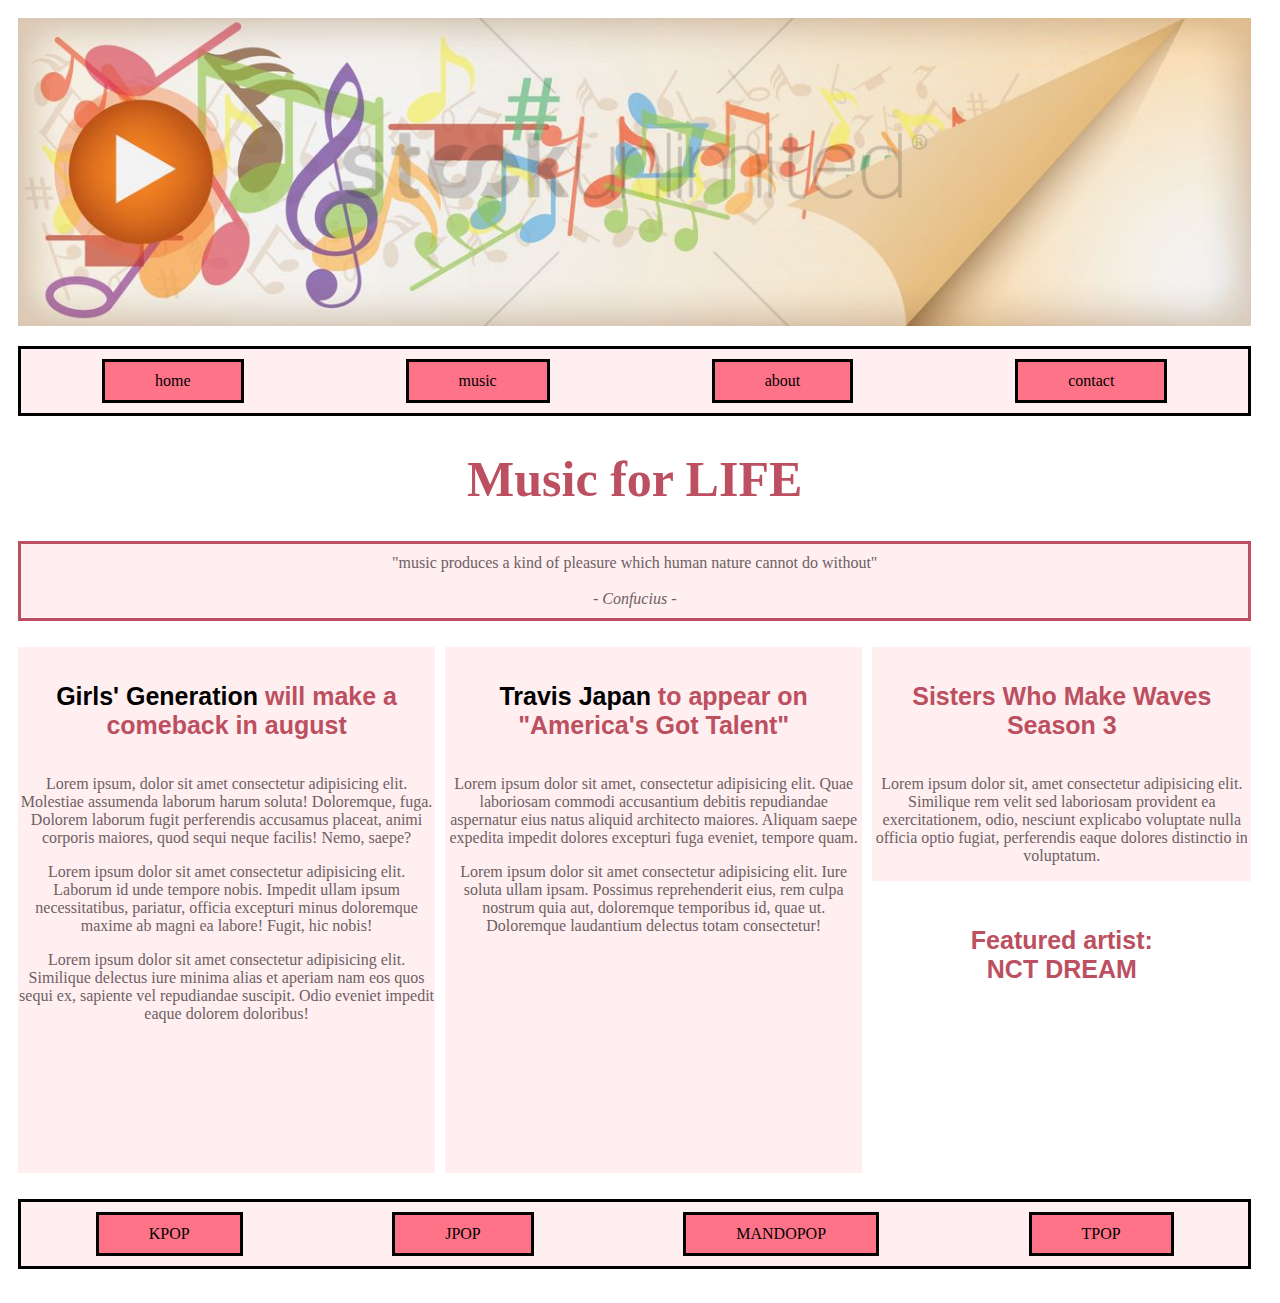
<file: opdracht 1/index.html>
<!DOCTYPE html>
<html>
    <head>
        <title>opdracht 1 - home</title>
        <link href="styles.css" rel="stylesheet" type="text/css">
        <meta name="viewport" content="width=device-width, initial-scale=1.0">
    </head>
    <body class="build">
        <header class="header">
             <img src="music banner.jpg" alt="banner" width="100%" >
             <nav class="nav">
                <ul class="ul">
                    <li class="home"><a href="index.html">home</a></li>
                    <li class="music"><a href="music.html">music</a></li>
                    <li class="about"><a href="about.html">about</a></li>
                    <li class="contact"><a href="contact.html">contact</a></li>
                </ul>
            </nav>
             <h1>Music for LIFE</h1>
             <p style="text-align:center" class="border">"music produces a kind of pleasure which human nature cannot do without" <br><br><em>- Confucius -</em></p>
        </header>
        <article class="main1">
                <h3><a target="_blank" title="Girl's Generation Wiki" href="https://nl.wikipedia.org/wiki/Girls%27_Generation">Girls' Generation</a> will make a comeback in august</h3>
                <p>
                    Lorem ipsum, dolor sit amet consectetur adipisicing elit. Molestiae assumenda laborum harum soluta! Doloremque, fuga. Dolorem laborum fugit perferendis accusamus placeat, animi corporis maiores, quod sequi neque facilis! Nemo, saepe?
                </p>
                <p>
                    Lorem ipsum dolor sit amet consectetur adipisicing elit. Laborum id unde tempore nobis. Impedit ullam ipsum necessitatibus, pariatur, officia excepturi minus doloremque maxime ab magni ea labore! Fugit, hic nobis!
                </p>
                <p>
                    Lorem ipsum dolor sit amet consectetur adipisicing elit. Similique delectus iure minima alias et aperiam nam eos quos sequi ex, sapiente vel repudiandae suscipit. Odio eveniet impedit eaque dolorem doloribus!
                </p>
        </article>
        <article class="main2">
                <h3><a target="_blank" href="https://johnnys-jr.fandom.com/wiki/Travis_Japan" title="Travis Japan Official Site">Travis Japan</a> to appear on "America's Got Talent"</h3>
                <p>
                    Lorem ipsum dolor sit amet, consectetur adipisicing elit. Quae laboriosam commodi accusantium debitis repudiandae aspernatur eius natus aliquid architecto maiores. Aliquam saepe expedita impedit dolores excepturi fuga eveniet, tempore quam.
                </p>
                <p>
                    Lorem ipsum dolor sit amet consectetur adipisicing elit. Iure soluta ullam ipsam. Possimus reprehenderit eius, rem culpa nostrum quia aut, doloremque temporibus id, quae ut. Doloremque laudantium delectus totam consectetur!
                </p>
        </article>
        <article class="main3">
                <h3>Sisters Who Make Waves Season 3</h3>
                <p>
                    Lorem ipsum dolor sit, amet consectetur adipisicing elit. Similique rem velit sed laboriosam provident ea exercitationem, odio, nesciunt explicabo voluptate nulla officia optio fugiat, perferendis eaque dolores distinctio in voluptatum.
                </p>
        </article>
        <aside class="aside">
            <h3>Featured artist:<br> NCT DREAM</h3>
            <iframe src="https://www.youtube.com/embed/oZP2h3WIzqk" title="YouTube video player" frameborder="0" allow="accelerometer; autoplay; clipboard-write; encrypted-media; gyroscope; picture-in-picture" allowfullscreen></iframe>
        </aside>
        <footer class="footer">
            <nav>
                <ul class="ul">
                    <li class="kpop"><a href="https://en.wikipedia.org/wiki/K-pop" title="KPOP Wiki" target="_blank">KPOP</a></li>
                    <li class="jpop"><a href="https://en.wikipedia.org/wiki/J-pop" title="JPOP Wiki" target="_blank">JPOP</a></li>
                    <li class="mandopop"><a href="https://en.wikipedia.org/wiki/Mandopop" title="MANDOPOP Wiki" target="_blank">MANDOPOP</a></li>
                    <li class="tpop"><a href="https://en.wikipedia.org/wiki/Thai_pop_music" title="TPOP Wiki" target="_blank">TPOP</a></li>
                </ul>
            </nav>
        </footer>
    </body>
</html>
</file>
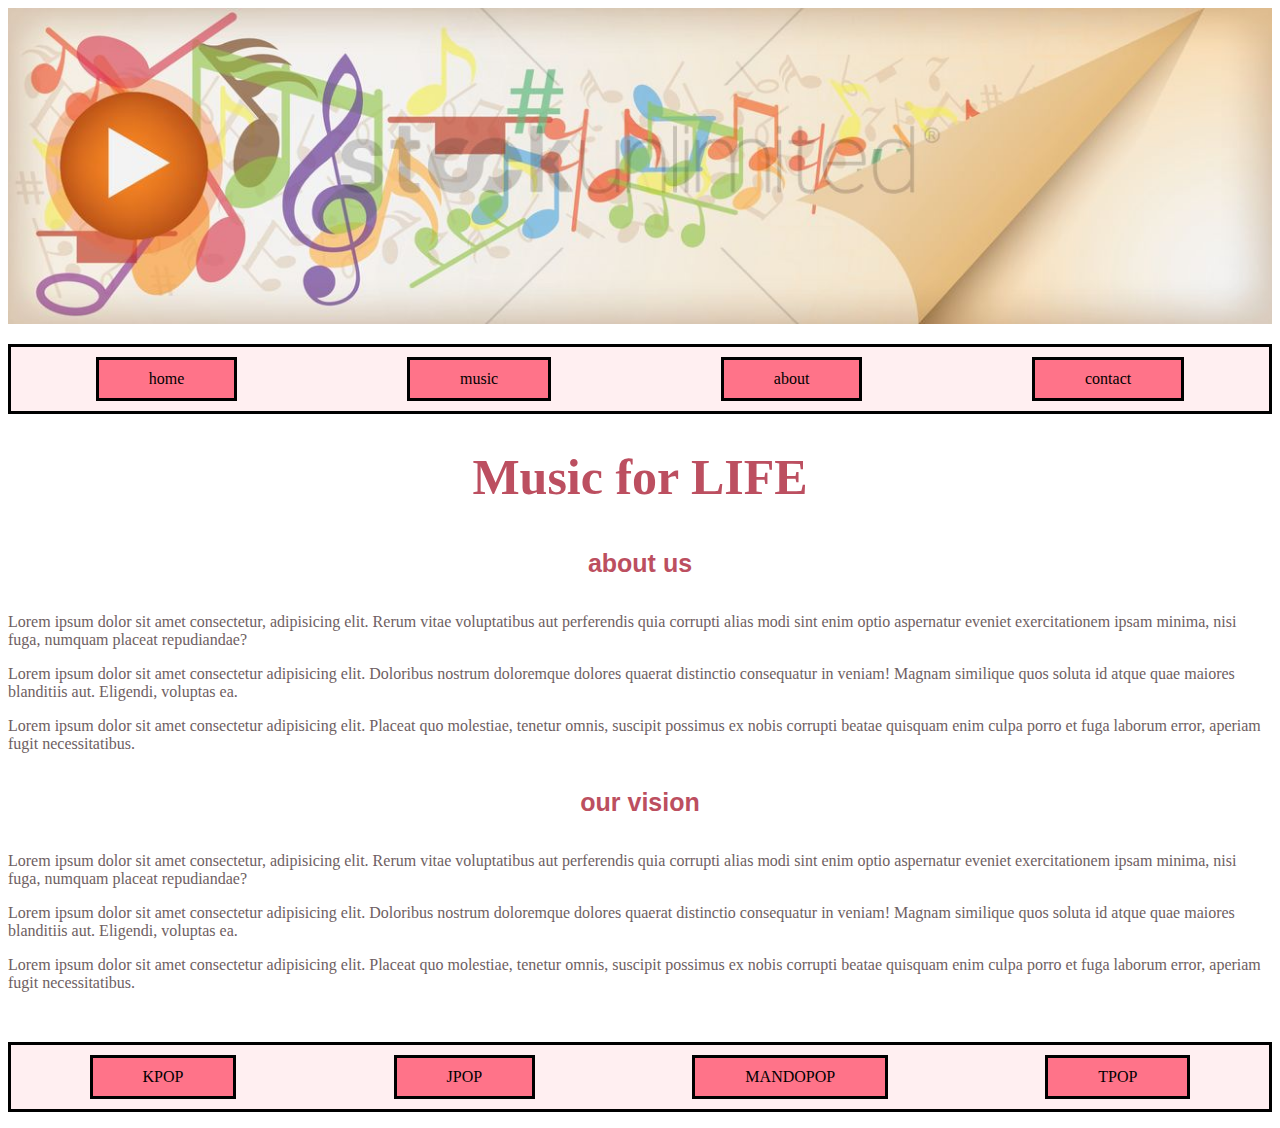
<file: opdracht 1/about.html>
<!DOCTYPE html>
<html>
    <head>
        <title>opdracht 1 - about</title>
        <link href="styles.css" rel="stylesheet" type="text/css">
        <meta name="viewport" content="width=device-width, initial-scale=1.0">
    </head>
    <body>
        <header class="header">
            <img src="music banner.jpg" alt="banner" width="100%" >
            <nav class="nav">
               <ul class="ul">
                   <li class="home"><a href="index.html">home</a></li>
                   <li class="music"><a href="music.html">music</a></li>
                   <li class="about"><a href="about.html">about</a></li>
                   <li class="contact"><a href="contact.html">contact</a></li>
               </ul>
           </nav>
            <h1>Music for LIFE</h1>
        </header>
        <main>
            <h3>about us</h3>
            <p>Lorem ipsum dolor sit amet consectetur, adipisicing elit. Rerum vitae voluptatibus aut perferendis quia corrupti alias modi sint enim optio aspernatur eveniet exercitationem ipsam minima, nisi fuga, numquam placeat repudiandae?</p>
            <p>Lorem ipsum dolor sit amet consectetur adipisicing elit. Doloribus nostrum doloremque dolores quaerat distinctio consequatur in veniam! Magnam similique quos soluta id atque quae maiores blanditiis aut. Eligendi, voluptas ea.</p>
            <p>Lorem ipsum dolor sit amet consectetur adipisicing elit. Placeat quo molestiae, tenetur omnis, suscipit possimus ex nobis corrupti beatae quisquam enim culpa porro et fuga laborum error, aperiam fugit necessitatibus.</p>
            <h3>our vision</h3>
            <p>Lorem ipsum dolor sit amet consectetur, adipisicing elit. Rerum vitae voluptatibus aut perferendis quia corrupti alias modi sint enim optio aspernatur eveniet exercitationem ipsam minima, nisi fuga, numquam placeat repudiandae?</p>
            <p>Lorem ipsum dolor sit amet consectetur adipisicing elit. Doloribus nostrum doloremque dolores quaerat distinctio consequatur in veniam! Magnam similique quos soluta id atque quae maiores blanditiis aut. Eligendi, voluptas ea.</p>
            <p>Lorem ipsum dolor sit amet consectetur adipisicing elit. Placeat quo molestiae, tenetur omnis, suscipit possimus ex nobis corrupti beatae quisquam enim culpa porro et fuga laborum error, aperiam fugit necessitatibus.</p>
            <br>
        </main>
        <footer class="footer">
            <nav>
                <ul class="ul">
                    <li class="kpop"><a href="https://en.wikipedia.org/wiki/K-pop" title="KPOP Wiki" target="_blank">KPOP</a></li>
                    <li class="jpop"><a href="https://en.wikipedia.org/wiki/J-pop" title="JPOP Wiki" target="_blank">JPOP</a></li>
                    <li class="mandopop"><a href="https://en.wikipedia.org/wiki/Mandopop" title="MANDOPOP Wiki" target="_blank">MANDOPOP</a></li>
                    <li class="tpop"><a href="https://en.wikipedia.org/wiki/Thai_pop_music" title="TPOP Wiki" target="_blank">TPOP</a></li>
                </ul>
            </nav>
        </footer>
    </body>   
</html>
</file>
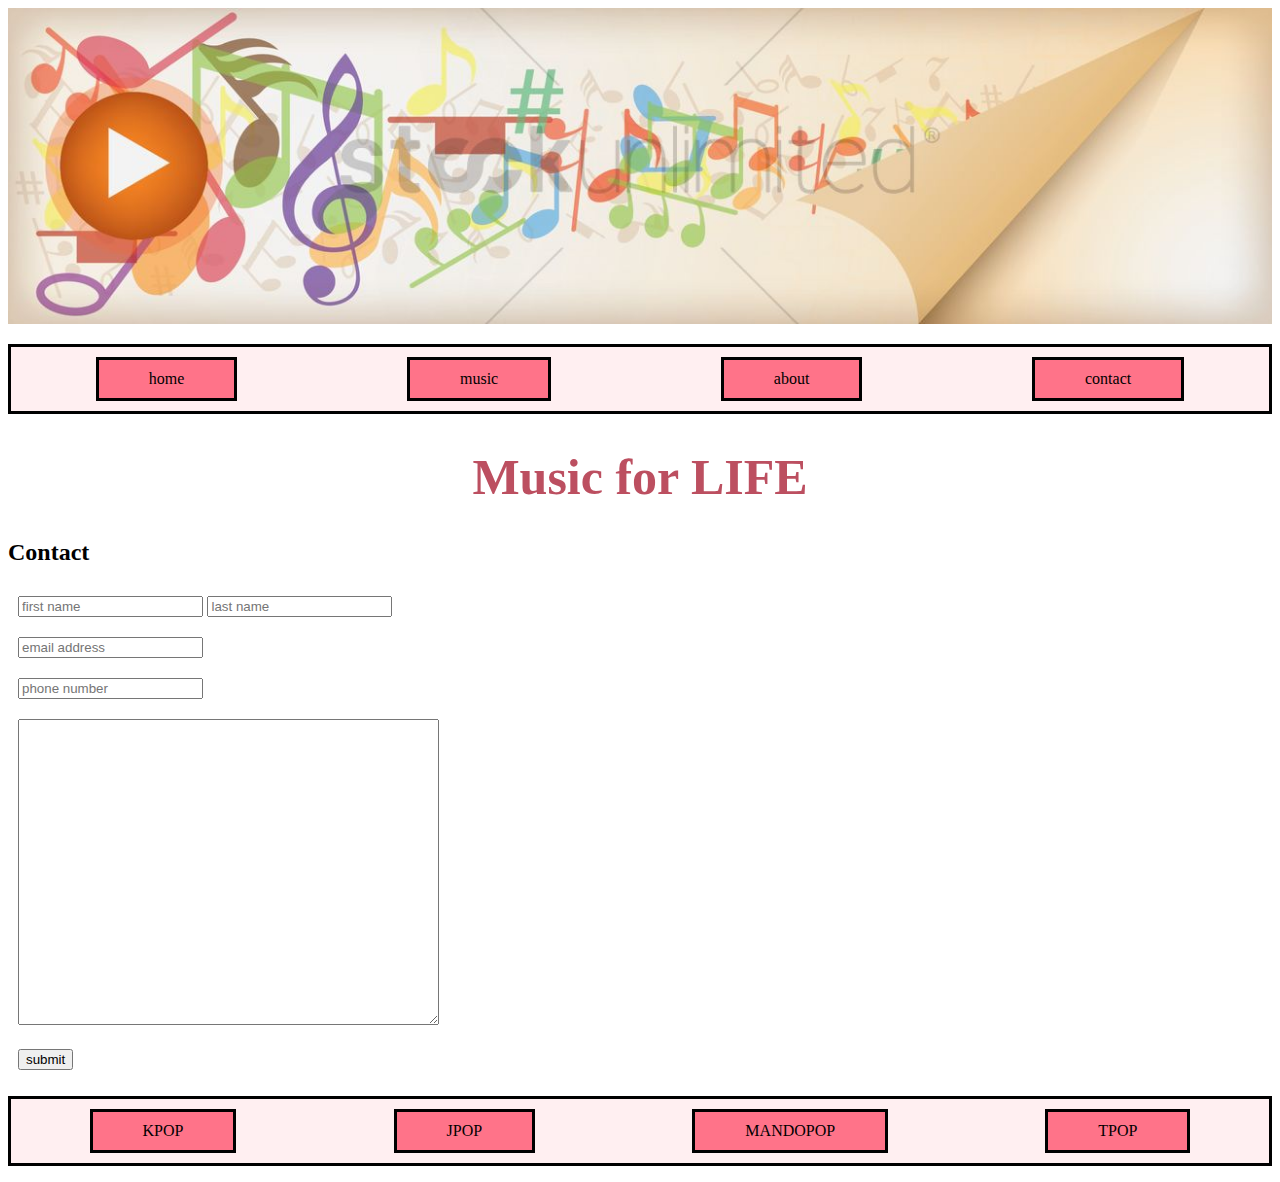
<file: opdracht 1/contact.html>
<!DOCTYPE html>
<html>
    <head>
        <title>opdracht 1 - contact</title>
        <link href="styles.css" rel="stylesheet" type="text/css">
        <meta name="viewport" content="width=device-width, initial-scale=1.0">
    </head>
    <body>
        <header class="header">
            <img src="music banner.jpg" alt="banner" width="100%" >
            <nav class="nav">
               <ul class="ul">
                   <li class="home"><a href="index.html">home</a></li>
                   <li class="music"><a href="music.html">music</a></li>
                   <li class="about"><a href="about.html">about</a></li>
                   <li class="contact"><a href="contact.html">contact</a></li>
               </ul>
           </nav>
            <h1>Music for LIFE</h1>
        </header>
    </body> 
    <h2> Contact</h2>
    <form>
        <div class="form">
        <input type="text" placeholder="first name">
        <input type="text" placeholder="last name">
        </div>
        <div class="form">
        <input type="email" placeholder="email address" required>
        </div>
        <div class="form">
        <input type="tel" placeholder="phone number">
        </div>
        <div class="form">
        <textarea rows="20" cols="50" maxlength="500"></textarea>
        </div>
        <div class="form">
        <input type="submit" value="submit">
        </div>
        <footer class="footer">
            <nav>
                <ul class="ul">
                    <li class="kpop"><a href="https://en.wikipedia.org/wiki/K-pop" title="KPOP Wiki" target="_blank">KPOP</a></li>
                    <li class="jpop"><a href="https://en.wikipedia.org/wiki/J-pop" title="JPOP Wiki" target="_blank">JPOP</a></li>
                    <li class="mandopop"><a href="https://en.wikipedia.org/wiki/Mandopop" title="MANDOPOP Wiki" target="_blank">MANDOPOP</a></li>
                    <li class="tpop"><a href="https://en.wikipedia.org/wiki/Thai_pop_music" title="TPOP Wiki" target="_blank">TPOP</a></li>
                </ul>
            </nav>
        </footer>
    </form>   
</html>
</file>
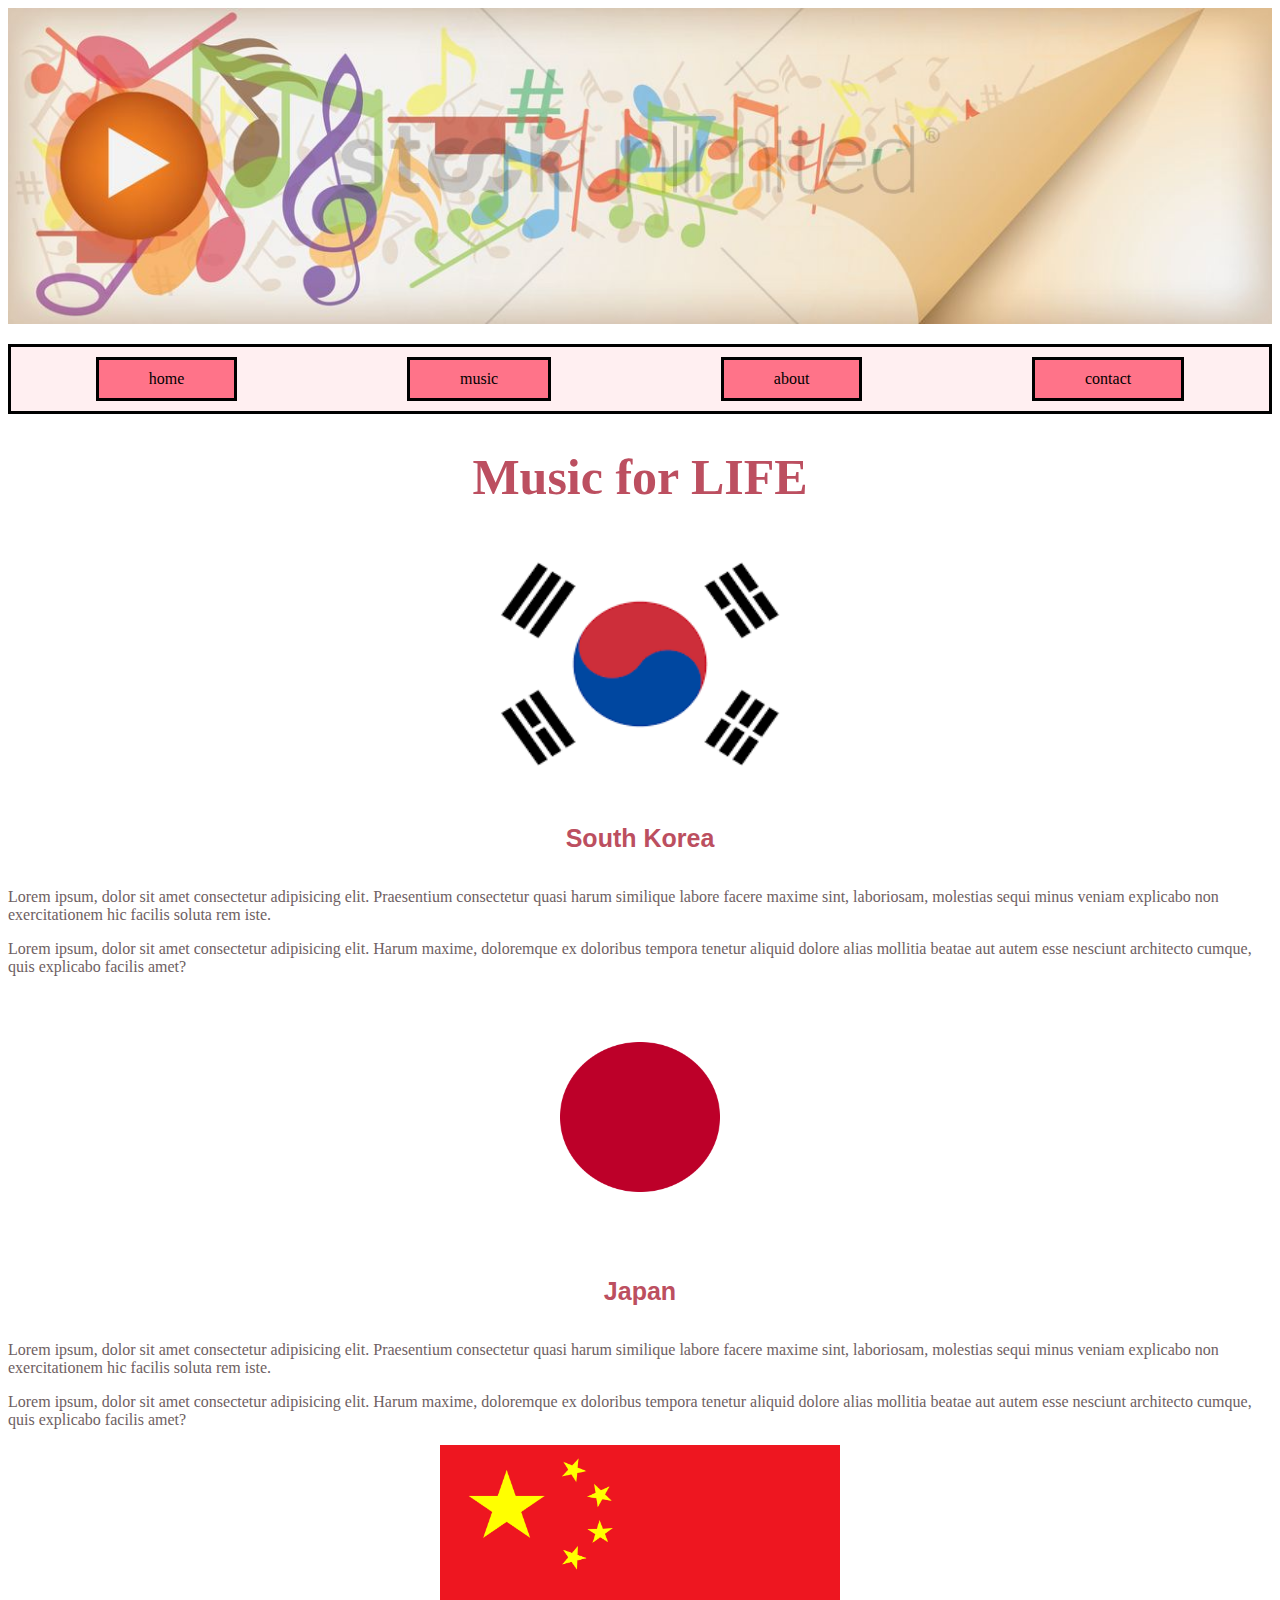
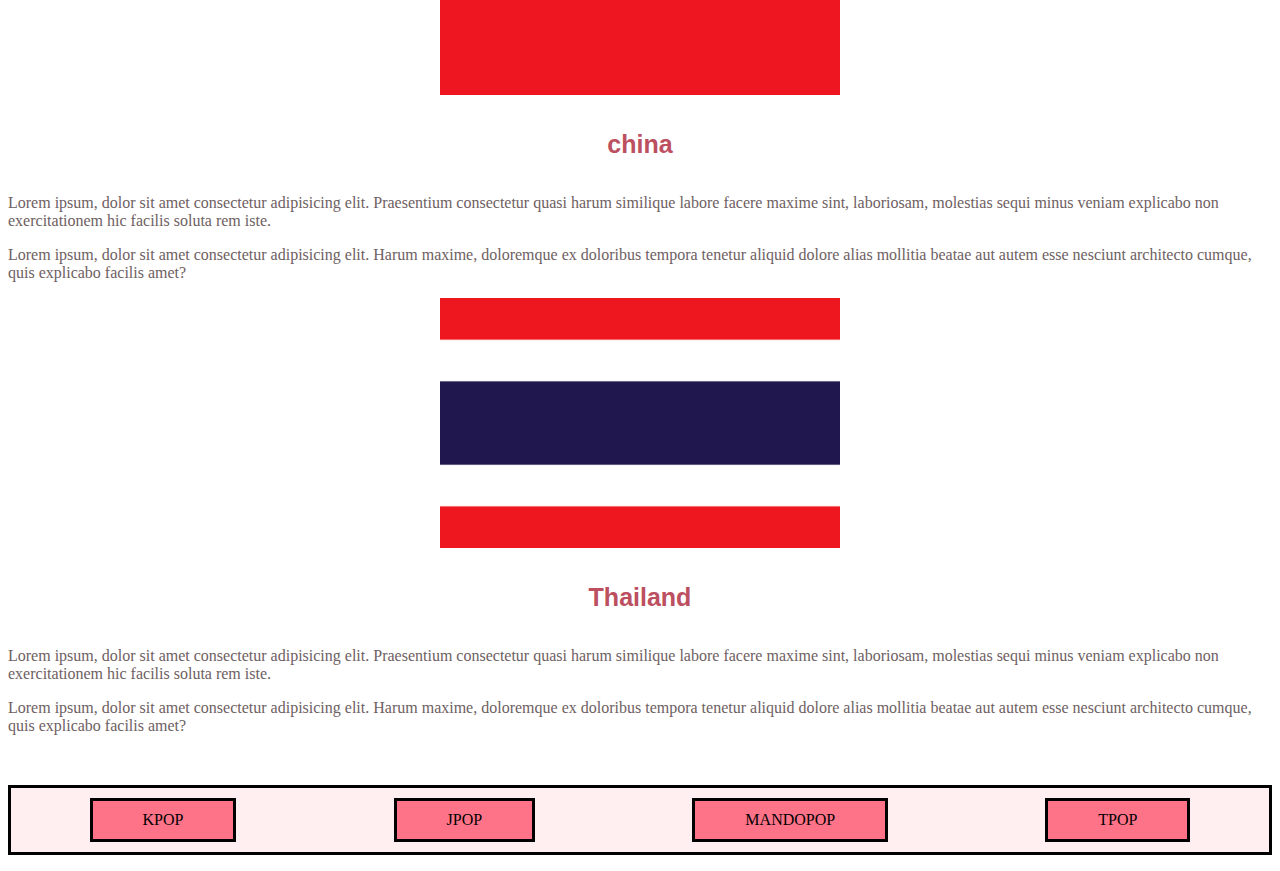
<file: opdracht 1/music.html>
<!DOCTYPE html>
<html>
    <head>
        <title>opdracht 1 - music</title>
        <link href="styles.css" rel="stylesheet" type="text/css">
        <meta name="viewport" content="width=device-width, initial-scale=1.0">
    </head>
    <body>
        <header class="header">
            <img src="music banner.jpg" alt="banner" width="100%" >
            <nav class="nav">
               <ul class="ul">
                   <li class="home"><a href="index.html">home</a></li>
                   <li class="music"><a href="music.html">music</a></li>
                   <li class="about"><a href="about.html">about</a></li>
                   <li class="contact"><a href="contact.html">contact</a></li>
               </ul>
           </nav>
            <h1>Music for LIFE</h1>
        </header>
        <main>
            <div class="box">
                <img class="imgmusic" src="korea.png" alt="Korea">
            </div>
            <div>
                <h3>South Korea</h3>
                <p>Lorem ipsum, dolor sit amet consectetur adipisicing elit. Praesentium consectetur quasi harum similique labore facere maxime sint, laboriosam, molestias sequi minus veniam explicabo non exercitationem hic facilis soluta rem iste.</p>
                <p>Lorem ipsum, dolor sit amet consectetur adipisicing elit. Harum maxime, doloremque ex doloribus tempora tenetur aliquid dolore alias mollitia beatae aut autem esse nesciunt architecto cumque, quis explicabo facilis amet?</p>
            </div>
            <div class="box">
                <img class="imgmusic" src="japan.png" alt="Korea">
            </div>
            <div>
                <h3>Japan</h3>
                <p>Lorem ipsum, dolor sit amet consectetur adipisicing elit. Praesentium consectetur quasi harum similique labore facere maxime sint, laboriosam, molestias sequi minus veniam explicabo non exercitationem hic facilis soluta rem iste.</p>
                <p>Lorem ipsum, dolor sit amet consectetur adipisicing elit. Harum maxime, doloremque ex doloribus tempora tenetur aliquid dolore alias mollitia beatae aut autem esse nesciunt architecto cumque, quis explicabo facilis amet?</p>
            </div>
            <div class="box">
                <img class="imgmusic" src="china.png" alt="Korea">
            </div>
            <div><h3>china</h3>
                <p>Lorem ipsum, dolor sit amet consectetur adipisicing elit. Praesentium consectetur quasi harum similique labore facere maxime sint, laboriosam, molestias sequi minus veniam explicabo non exercitationem hic facilis soluta rem iste.</p>
                <p>Lorem ipsum, dolor sit amet consectetur adipisicing elit. Harum maxime, doloremque ex doloribus tempora tenetur aliquid dolore alias mollitia beatae aut autem esse nesciunt architecto cumque, quis explicabo facilis amet?</p>
            </div>
            <div class="box">
                <img class="imgmusic" src="thailand.png" alt="Korea">
            </div>
            <div><h3>Thailand</h3>
                <p>Lorem ipsum, dolor sit amet consectetur adipisicing elit. Praesentium consectetur quasi harum similique labore facere maxime sint, laboriosam, molestias sequi minus veniam explicabo non exercitationem hic facilis soluta rem iste.</p>
                <p>Lorem ipsum, dolor sit amet consectetur adipisicing elit. Harum maxime, doloremque ex doloribus tempora tenetur aliquid dolore alias mollitia beatae aut autem esse nesciunt architecto cumque, quis explicabo facilis amet?</p>
            </div>
            <br>
        </main>
        <footer class="footer">
            <nav>
                <ul class="ul">
                    <li class="kpop"><a href="https://en.wikipedia.org/wiki/K-pop" title="KPOP Wiki" target="_blank">KPOP</a></li>
                    <li class="jpop"><a href="https://en.wikipedia.org/wiki/J-pop" title="JPOP Wiki" target="_blank">JPOP</a></li>
                    <li class="mandopop"><a href="https://en.wikipedia.org/wiki/Mandopop" title="MANDOPOP Wiki" target="_blank">MANDOPOP</a></li>
                    <li class="tpop"><a href="https://en.wikipedia.org/wiki/Thai_pop_music" title="TPOP Wiki" target="_blank">TPOP</a></li>
                </ul>
            </nav>
        </footer>
    </body>
</html>
</file>
<file: opdracht 1/styles.css>
h1 {
    font-family: papyrus  ;
    font-size: 50px ;
    text-align: center;
    color: #BC4F60;
}

h3 {
    text-align: center;
    font-size: 25px;
    color: #BC4F60;
    font-family: sans-serif;
    padding: 10px;
}

p {
    color: #6E6062;
}

article {
    background: #FFEFF1;
}

a:link, a:visited {
    text-decoration: none;
    color: black;
}


/*class selectors*/

.ul {
    list-style-type: none;
    display: grid;
    grid-template-columns: 1 / -1;
    grid-template-rows: 1 / -1;
    border: solid;
    padding: 10px;
    background: #FFEFF1;
    gap: 5px;
    text-align: center;
}

.home {
    grid-column-start: 1;
    grid-column-end: 2;
    border: solid;
    background: #FF7389;
}

.music {
    grid-column-start: 1;
    grid-column-end: 2;
    border: solid;
    background: #FF7389;
}

.about {
    grid-column-start: 1;
    grid-column-end: 2;
    border: solid;
    background: #FF7389;
}

.contact {
    grid-column-start: 1;
    grid-column-end: 2;
    border: solid;
    background: #FF7389;
}

.kpop {
    grid-column-start: 1;
    grid-column-end: 2;
    border: solid;
    background: #FF7389;
}

.jpop {
    grid-column-start: 1;
    grid-column-end: 2;
    border: solid;
    background: #FF7389;
}

.mandopop {
    grid-column-start: 1;
    grid-column-end: 2;
    border: solid;
    background: #FF7389;
}

.tpop {
    grid-column-start: 1;
    grid-column-end: 2;
    border: solid;
    background: #FF7389;
}

.border {
    border: solid;
    border-color: #BC4F60;
    padding: 10px;
    background-color: #FFEFF1;
}

.form {
    padding: 10px;
    font-family: sans-serif;
}

.imgmusic {
    height: 250px;
    width: 400px;
}

.box {
    display: flex;
    justify-content: center;
}

/*media queries*/

@media screen and (min-width:768px) {
    .ul {
        list-style-type: none;
        display: grid;
        grid-template-columns: 1 / -1;
        grid-template-rows: 1 / -1;
        grid-gap: 20px;
        justify-items: center;
        border: solid;
        padding: 10px;
        background: #FFEFF1;
    }
    
    .home {
        grid-column-start: 1;
        grid-column-end: 2;
        border: solid;
        padding: 10px 50px;
        background: #FF7389;
    }
    
    .music {
        grid-column-start: 2;
        grid-column-end: 3;
        border: solid;
        padding: 10px 50px;
        background: #FF7389;
    }
    
    .about {
        grid-column-start: 3;
        grid-column-end: 4;
        border: solid;
        padding: 10px 50px;
        background: #FF7389;
    }
    
    .contact {
        grid-column-start: 4;
        grid-column-end: 5;
        border: solid;
        padding: 10px 50px;
        background: #FF7389;
    }
    
    .build {
        display: grid;
        grid-template-columns: 10px 33% 10px 33% 10px 30% 10px ;
        grid-template-rows: 10px auto 10px auto 10px auto 10px auto 10px;
        grid-template-areas: 
            ". header header header header header ."
            ". . . . . . ."
            ". main1 . main2 . main3 ."
            ". main1 . main2 . . ."
            ". main1 . main2 . aside ."
            ". . . . . . ."
            ". footer footer footer footer footer .";
    }
    
    .header {
        grid-area: header;
        grid-column-start: 2;
        grid-column-end: 7;
        grid-row-start: 2;
        grid-row-end: 3;
    }
    
    .main1 {
        grid-area: main1;
        grid-column-start: 2;
        grid-column-end: 3;
        grid-row-start: 4;
        grid-row-end: 7;
        text-align: center;
    }
    
    .main2 {
        grid-area: main2;
        grid-column-start: 4;
        grid-column-end: 5;
        grid-row-start: 4;
        grid-row-end: 7;
        text-align: center;
    }
    
    .main3 {
        grid-area: main3;
        grid-column-start: 6;
        grid-column-end: 7;
        grid-row-start: 4;
        grid-row-end: 5;
        text-align: center;
    }
    
    .aside {
        grid-area:aside;
        grid-column-start: 6;
        grid-column-end: 7;
        grid-row-start: 6;
        grid-row-end: 7;
    }
    
    .footer {
        grid-area: footer;
        grid-column: 2 / 7;
        grid-row: 8 / 9;
    }
    
.kpop {
    grid-column-start: 1;
    grid-column-end: 2;
    border: solid;
    padding: 10px 50px;
    background: #FF7389;
}

.jpop {
    grid-column-start: 2;
    grid-column-end: 3;
    border: solid;
    padding: 10px 50px;
    background: #FF7389;
}

.mandopop {
    grid-column-start: 3;
    grid-column-end: 4;
    border: solid;
    padding: 10px 50px;
    background: #FF7389;
}

.tpop {
    grid-column-start: 4;
    grid-column-end: 5;
    border: solid;
    padding: 10px 50px;
    background: #FF7389;
}

.border {
    border: solid;
    border-color: #BC4F60;
    padding: 10px;
    background-color: #FFEFF1;
    }
    
}
</file>
